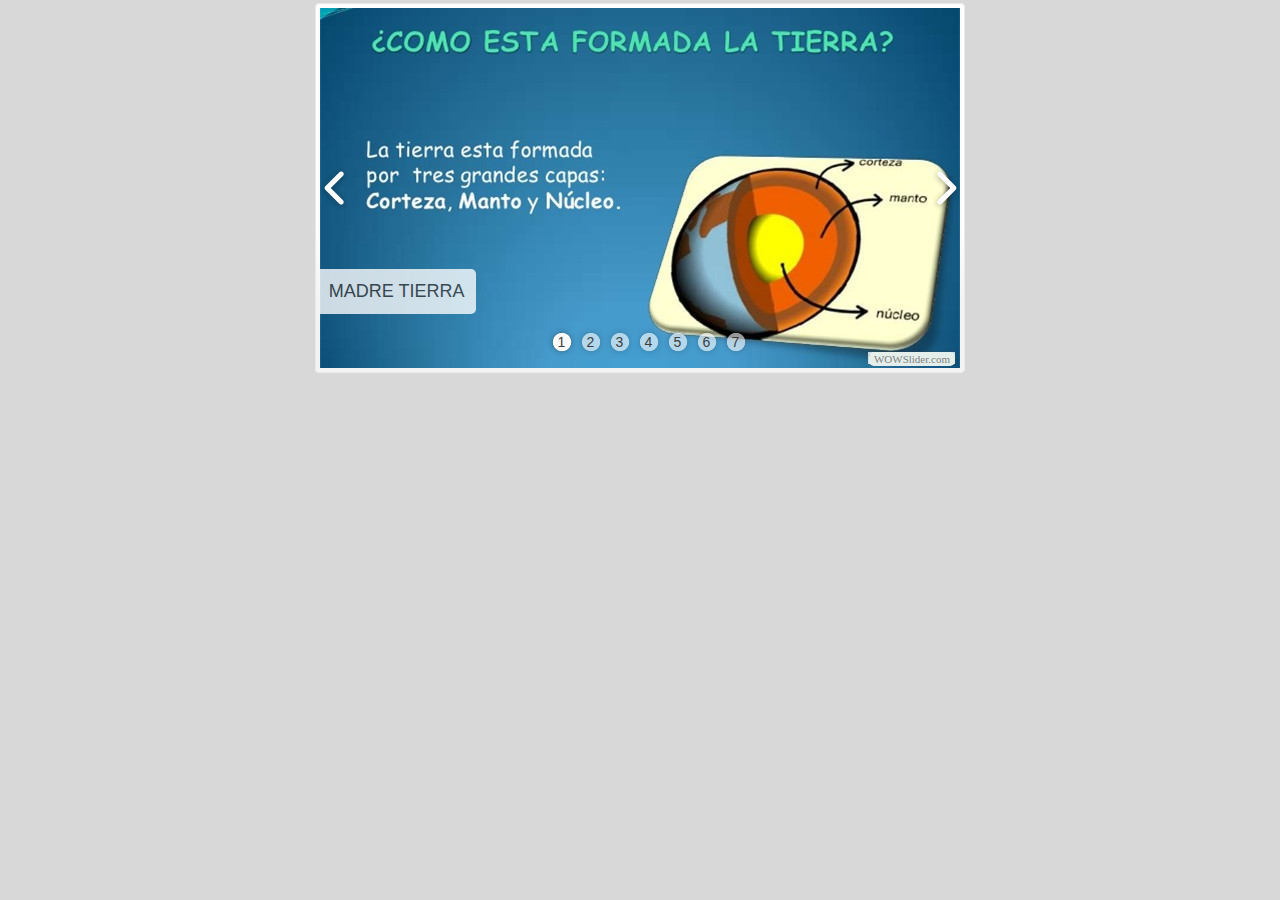
<file: visor/indexwow.html>
<!DOCTYPE html PUBLIC "-//W3C//DTD XHTML 1.0 Strict//EN"
	"http://www.w3.org/TR/xhtml1/DTD/xhtml1-strict.dtd">
<html xmlns="http://www.w3.org/1999/xhtml">
<head>
	<title>WOWSlider generated by WOWSlider.com</title>
	<meta http-equiv="content-type" content="text/html; charset=utf-8" />
	<meta name="keywords" content="WOW Slider, CSS Gallery, Wordpress Slider" />
	<meta name="description" content="WOWSlider created with WOW Slider, a free wizard program that helps you easily generate beautiful web slideshow" />
	<!-- Start WOWSlider.com HEAD section -->
	<link rel="stylesheet" type="text/css" href="engine1/style.css" />
	<script type="text/javascript" src="engine1/jquery.js"></script>
	<!-- End WOWSlider.com HEAD section -->
</head>
<body style="background-color:#d8d8d8">
	<!-- Start WOWSlider.com BODY section -->
	<div id="wowslider-container1">
	<div class="ws_images"><ul>
<li><img src="data1/images/nuestroplanetaparanios4638.jpg" alt="madre tierra" title="madre tierra" id="wows1_0"/></li>
<li><img src="data1/images/diadelatierra11.jpg" alt="22 de abril dia de la tierra" title="22 de abril dia de la tierra" id="wows1_1"/></li>
<li><img src="data1/images/nuestroplanetaparanios7638.jpg" alt="nuestro planeta tierra" title="nuestro planeta tierra" id="wows1_2"/></li>
<li><img src="data1/images/imagendiadelatierrafrasesparanios1.png" alt="dia de la tierra" title="dia de la tierra" id="wows1_3"/></li>
<li><img src="data1/images/planetatierra1660x350.jpg" alt="planeta-tierra" title="planeta-tierra" id="wows1_4"/></li>
<li><img src="data1/images/queeseldiadelatierraycomosecelebra600x598.jpg" alt="tierra ecologica" title="tierra ecologica" id="wows1_5"/></li>
<li><img src="data1/images/tierra1.jpg" alt="tierra" title="tierra" id="wows1_6"/></li>
</ul></div>
<div class="ws_bullets"><div>
<a href="#" title="madre tierra"><img src="data1/tooltips/nuestroplanetaparanios4638.jpg" alt="madre tierra"/>1</a>
<a href="#" title="22 de abril dia de la tierra"><img src="data1/tooltips/diadelatierra11.jpg" alt="22 de abril dia de la tierra"/>2</a>
<a href="#" title="nuestro planeta tierra"><img src="data1/tooltips/nuestroplanetaparanios7638.jpg" alt="nuestro planeta tierra"/>3</a>
<a href="#" title="dia de la tierra"><img src="data1/tooltips/imagendiadelatierrafrasesparanios1.png" alt="dia de la tierra"/>4</a>
<a href="#" title="planeta-tierra"><img src="data1/tooltips/planetatierra1660x350.jpg" alt="planeta-tierra"/>5</a>
<a href="#" title="tierra ecologica"><img src="data1/tooltips/queeseldiadelatierraycomosecelebra600x598.jpg" alt="tierra ecologica"/>6</a>
<a href="#" title="tierra"><img src="data1/tooltips/tierra1.jpg" alt="tierra"/>7</a>
</div></div>
<span class="wsl"><a href="http://wowslider.com">Photo Slideshow</a> by WOWSlider.com v4.8</span>
	<div class="ws_shadow"></div>
	</div>
	<script type="text/javascript" src="engine1/wowslider.js"></script>
	<script type="text/javascript" src="engine1/script.js"></script>
	<!-- End WOWSlider.com BODY section -->
</body>
</html>
</file>
<file: visor/engine1/style.css>
/*
 *	generated by WOW Slider 4.8
 *	template Numeric
 */

#wowslider-container1 { 
	zoom: 1; 
	position: relative; 
	max-width:640px;
	margin:5px auto 5px;
	z-index:90;
	border:none;
	text-align:left; /* reset align=center */
}
* html #wowslider-container1{ width:640px }
#wowslider-container1 .ws_images ul{
	position:relative;
	width: 10000%; 
	height:auto;
	left:0;
	list-style:none;
	margin:0;
	padding:0;
	border-spacing:0;
	overflow: visible;
	/*table-layout:fixed;*/
}
#wowslider-container1 .ws_images ul li{
	width:1%;
	line-height:0; /*opera*/
	float:left;
	font-size:0;
	padding:0 0 0 0 !important;
	margin:0 0 0 0 !important;
}

#wowslider-container1 .ws_images{
	position: relative;
	left:0;
	top:0;
	width:100%;
	height:100%;
	overflow:hidden;
}
#wowslider-container1 .ws_images a{
	width:100%;
	display:block;
	color:transparent;
}
#wowslider-container1 img{
	max-width: none !important;
}
#wowslider-container1 .ws_images img{
	width:100%;
	border:none 0;
	max-width: none;
	padding:0;
}
#wowslider-container1 a{ 
	text-decoration: none; 
	outline: none; 
	border: none; 
}

#wowslider-container1  .ws_bullets { 
	font-size: 0px; 
	float: left;
	position:absolute;
	z-index:70;
}
#wowslider-container1  .ws_bullets div{
	position:relative;
	float:left;
}
#wowslider-container1  .wsl{
	display:none;
}
#wowslider-container1 sound, 
#wowslider-container1 object{
	position:absolute;
}


#wowslider-container1  .ws_bullets { 
	padding: 10px; 
}
#wowslider-container1 .ws_bullets a { 
	font:14px/32px Arial,Helvetica,sans-serif; 
	color:#3D3D3D;
	text-align:center;
	margin-left:-3px;
	width:32px;
	height:32px;
	background: url(./bullet.png) left top;
	float: left; 
	position:relative;
}
#wowslider-container1 .ws_bullets a.ws_selbull, #wowslider-container1 .ws_bullets a:hover{
	background-position: right top;
}
#wowslider-container1 a.ws_next, #wowslider-container1 a.ws_prev {
	position:absolute;
	display:block;
	top:50%;
	margin-top:-21px;
	z-index:60;
	height: 43px;
	width: 29px;
	background-image: url(./arrows.png);
}
#wowslider-container1 a.ws_next{
	background-position: 100% 0;
	right:0px;
}
#wowslider-container1 a.ws_prev {
	left:0px;
	background-position: 0 0; 
}
#wowslider-container1 a.ws_next:hover{
	background-position: 100% 100%;
}
#wowslider-container1 a.ws_prev:hover {
	background-position: 0 100%; 
}

/*playpause*/
#wowslider-container1 .ws_playpause {
	display:none;
    width: 28px;
    height: 43px;
    position: absolute;
    top: 50%;
    left: 50%;
    margin-left: -14px;
    margin-top: -21px;
    z-index: 59;
}

#wowslider-container1:hover .ws_playpause {
	display:block;
}

#wowslider-container1 .ws_pause {
    background-image: url(./pause.png);
}

#wowslider-container1 .ws_play {
    background-image: url(./play.png);
}

#wowslider-container1 .ws_pause:hover, #wowslider-container1 .ws_play:hover {
    background-position: 100% 100% !important;
}/* bottom center */
#wowslider-container1  .ws_bullets {
    bottom: 0px;
	left:50%;
}
#wowslider-container1  .ws_bullets div{
	left:-50%;
}
#wowslider-container1 .ws-title{
	position: absolute;
	bottom:15%;
	left: 0px;
	margin-right:5px;
	z-index: 50;
	padding:12px;
	color: #3D3D3D;
	text-transform:uppercase;
	background:#fff;
    font-family: Arial,Helvetica,sans-serif;
	font-size: 18px;
	-moz-border-radius:0 5px 5px 0;
	border-radius:0 5px 5px 0; 
	opacity:0.8;
	filter:progid:DXImageTransform.Microsoft.Alpha(opacity=80);	
}
#wowslider-container1 .ws-title div{
	padding-top:5px;
	font-size: 12px;
	text-transform:none;
}
#wowslider-container1 .ws_images ul{
	animation: wsBasic 28s infinite;
	-moz-animation: wsBasic 28s infinite;
	-webkit-animation: wsBasic 28s infinite;
}
@keyframes wsBasic{0%{left:-0%} 7.14%{left:-0%} 14.29%{left:-100%} 21.43%{left:-100%} 28.57%{left:-200%} 35.71%{left:-200%} 42.86%{left:-300%} 50%{left:-300%} 57.14%{left:-400%} 64.29%{left:-400%} 71.43%{left:-500%} 78.57%{left:-500%} 85.71%{left:-600%} 92.86%{left:-600%} }
@-moz-keyframes wsBasic{0%{left:-0%} 7.14%{left:-0%} 14.29%{left:-100%} 21.43%{left:-100%} 28.57%{left:-200%} 35.71%{left:-200%} 42.86%{left:-300%} 50%{left:-300%} 57.14%{left:-400%} 64.29%{left:-400%} 71.43%{left:-500%} 78.57%{left:-500%} 85.71%{left:-600%} 92.86%{left:-600%} }
@-webkit-keyframes wsBasic{0%{left:-0%} 7.14%{left:-0%} 14.29%{left:-100%} 21.43%{left:-100%} 28.57%{left:-200%} 35.71%{left:-200%} 42.86%{left:-300%} 50%{left:-300%} 57.14%{left:-400%} 64.29%{left:-400%} 71.43%{left:-500%} 78.57%{left:-500%} 85.71%{left:-600%} 92.86%{left:-600%} }

#wowslider-container1  .ws_shadow{
	background-image: url(./bg.png);
	background-size:100%;
	position:absolute;
	z-index: -1;
	left:-0.78%;
	top:-1.39%;
	width:101.56%;
	height:102.78%;
}
* html #wowslider-container1 .ws_shadow{/*ie6*/
	background:none;
	filter:progid:DXImageTransform.Microsoft.AlphaImageLoader( src='engine1/bg.png', sizingMethod='scale');
}
*+html #wowslider-container1 .ws_shadow{/*ie7*/
	background:none;
	filter:progid:DXImageTransform.Microsoft.AlphaImageLoader( src='engine1/bg.png', sizingMethod='scale');
}
#wowslider-container1 .ws_bullets  a img{
	text-indent:0;
	display:block;
	bottom:25px;
	left:-43px;
	visibility:hidden;
	position:absolute;
    -moz-box-shadow: 0 0 5px #3D3D3D;
    box-shadow: 0 0 5px #3D3D3D;
    border: 5px solid #ffffff;
	max-width:none;
}
#wowslider-container1 .ws_bullets a:hover img{
	visibility:visible;
}

#wowslider-container1 .ws_bulframe div div{
	height:48px;
	overflow:visible;
	position:relative;
}
#wowslider-container1 .ws_bulframe div {
	left:0;
	overflow:hidden;
	position:relative;
	width:85px;
	background-color:#ffffff;
}
#wowslider-container1  .ws_bullets .ws_bulframe{
	display:none;
	bottom:35px;
	overflow:visible;
	position:absolute;
	cursor:pointer;
    -moz-box-shadow: 0 0 5px #3D3D3D;
    box-shadow: 0 0 5px #3D3D3D;
	border-radius:3px;
	-moz-border-radius:3px;
	-webkit-border-radius:3px;
    border: 5px solid #ffffff;
}
#wowslider-container1 .ws_bulframe span{
	display:block;
	position:absolute;
	bottom:-17px;
	margin-left:2px;
	left:43px;
	background:url(./triangle.png);
	width:20px;
	height:12px;
}
</file>
